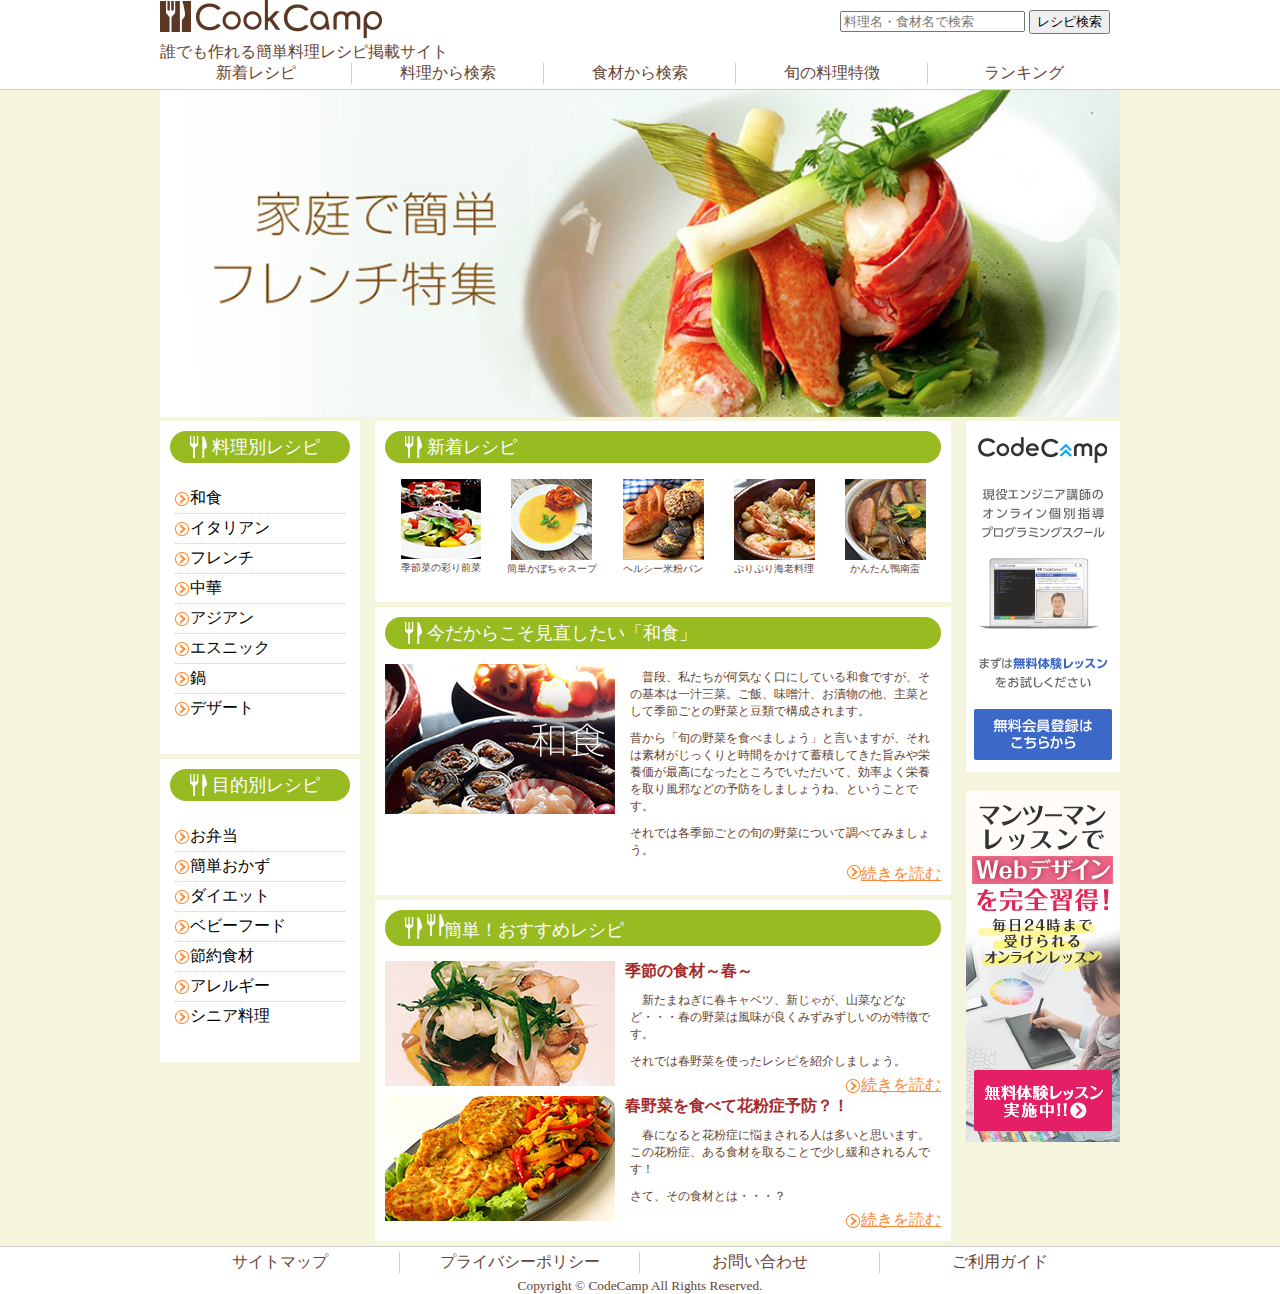
<file: index.html>
<!DOCTYPE html>
<html lang="ja">
<head>
   <meta charset="UTF-8">
   <title>CookCamp</title>
   <link rel="stylesheet" href="cookcamp.css">
   <link rel="icon" href="images/icon/favicon.ico">
</head>
<body>
    <header>
        <div class="header_container">
            <div class="logo_container">
                <img src="images/structure/logo.png">
                <p>誰でも作れる簡単料理レシピ掲載サイト</p>
            </div>
            <form action="#">
                <input type="search" name="search" placeholder="料理名・食材名で検索">
                <input type="submit" value="レシピ検索"/>
            </form>
            <ul>
                <li><a href="https://www.google.com/">新着レシピ</a></li>
                <li><a href="https://www.google.com/">料理から検索</a></li>
                <li><a href="https://www.google.com/">食材から検索</a></li>
                <li><a href="https://www.google.com/">旬の料理特徴</a></li>
                <li><a href="https://www.google.com/">ランキング</a></li>
            </ul>
        </div>
    </header>
    <div class="main_container">
        <img class="mainView" src="images/contents/mainView.jpg"></img>
        <div class="main_under_container">
            <div class="nav_container">
                <nav>
                    <h2>料理別レシピ</h2>
                    <ul>
                        <li><a href="https://www.google.com/" class="arrow">和食</a></li>
                        <li><a href="https://www.google.com/" class="arrow">イタリアン</a></li>
                        <li><a href="https://www.google.com/" class="arrow">フレンチ</a></li>
                        <li><a href="https://www.google.com/" class="arrow">中華</a></li>
                        <li><a href="https://www.google.com/" class="arrow">アジアン</a></li>
                        <li><a href="https://www.google.com/" class="arrow">エスニック</a></li>
                        <li><a href="https://www.google.com/" class="arrow">鍋</a></li>
                        <li><a href="https://www.google.com/" class="arrow">デザート</a></li>
                    </ul>
                </nav>
                <nav>
                    <h2>目的別レシピ</h2>
                    <ul>
                        <li><a href="https://www.google.com/" class="arrow">お弁当</a></li>
                        <li><a href="https://www.google.com/" class="arrow">簡単おかず</a></li>
                        <li><a href="https://www.google.com/" class="arrow">ダイエット</a></li>
                        <li><a href="https://www.google.com/" class="arrow">ベビーフード</a></li>
                        <li><a href="https://www.google.com/" class="arrow">節約食材</a></li>
                        <li><a href="https://www.google.com/" class="arrow">アレルギー</a></li>
                        <li><a href="https://www.google.com/" class="arrow">シニア料理</a></li>
                    </ul>
                </nav>
            </div>
            <div class="article_container">
                <article>
                    <h2>新着レシピ</h2>
                    <ul>
                        <li>
                            <img src="images/contents/newRecipes1.jpg">
                            <p>季節菜の彩り前菜</p>
                        </li>
                        <li>
                            <img src="images/contents/newRecipes2.jpg">
                            <p>簡単かぼちゃスープ</p>
                        </li>
                        <li>
                            <img src="images/contents/newRecipes3.jpg">
                            <p>ヘルシー米粉パン</p>
                        </li>
                        <li>
                            <img src="images/contents/newRecipes4.jpg">
                            <p>ぷりぷり海老料理</p>
                        </li>
                        <li>
                            <img src="images/contents/newRecipes5.jpg">
                            <p>かんたん鴨南蛮</p>
                        </li>
                    </ul>
            
                </article>
                <article>
                    <h2>今だからこそ見直したい「和食」</h2>
                    <div  class="wrap">
                        <div>
                            <img src="images/contents/topics.jpg">
                        </div>
                        <div>
                            <p>普段、私たちが何気なく口にしている和食ですが、その基本は一汁三菜。ご飯、味噌汁、お漬物の他、主菜として季節ごとの野菜と豆類で構成されます。</p>
                            <p>昔から「旬の野菜を食べましょう」と言いますが、それは素材がじっくりと時間をかけて蓄積してきた旨みや栄養価が最高になったところでいただいて、効率よく栄養を取り風邪などの予防をしましょうね、ということです。</p>
                            <p>それでは各季節ごとの旬の野菜について調べてみましょう。</p>
                            <a  href="https://www.google.com/"><img src="images/icon/arrow.png">続きを読む</a>
                        </div>
                    </div>
                </article>
                <article>
                    <h2><img src="images/icon/dish.png">簡単！おすすめレシピ</h2>
                    <section class="wrap">
                    <div>
                        <img src="images/contents/pushRecipes1.jpg">
                    </div>
                    <div>
                        <h3>季節の食材～春～</h3>
                        <p>新たまねぎに春キャベツ、新じゃが、山菜などなど・・・春の野菜は風味が良くみずみずしいのが特徴です。</p>
                        <p>それでは春野菜を使ったレシピを紹介しましょう。</p>
                        <a  href="https://www.google.com/" class="arrow">続きを読む</a>
                    </div>
                    </section>
                    <section class="wrap">
                    <div>
                        <img src="images/contents/pushRecipes2.jpg">
                    </div>
                    <div>
                        <h3>春野菜を食べて花粉症予防？！</h3>
                        <p>春になると花粉症に悩まされる人は多いと思います。この花粉症、ある食材を取ることで少し緩和されるんです！</p>
                        <p>さて、その食材とは・・・？</p>
                        <a  href="https://www.google.com/" class="arrow">続きを読む</a>
                    </div>
                    </section>
                </article>
            </div>
            <div class="aside_container">
                <aside><a  href="https://www.google.com/"><img src="images/contents/right1.png"></a></aside>
                <aside><a  href="https://www.google.com/"><img src="images/contents/right2.png"></a></aside>
            </div>
        </div>
    </div>
        <footer>
            <div class="footer_container">
                 <ul>
                    <li><a href="https://www.google.com/">サイトマップ</a></li>
                    <li><a href="https://www.google.com/">プライバシーポリシー</a></li>
                    <li><a href="https://www.google.com/">お問い合わせ</a></li>
                    <li><a href="https://www.google.com/">ご利用ガイド</a></li>
                </ul>
                <p><small>Copyright &copy; CodeCamp All Rights Reserved.</small></p>
            </div>
        </footer>
</body>
</html>
</file>
<file: cookcamp.css>
body{
    margin:0;
    background-color:#f5f5dd;
    min-width:960px;
}
header{
    margin:0;
    background-color:white;
    border-bottom:solid 1px #cccccc;
}
footer{
    margin:0;
    background-color:white;
    border-top:solid 1px #cccccc;
}
.header_container{
    width:960px;
    margin:0 auto;
}
.footer_container{
    width:960px;
    margin:0 auto;
}
.main_container{
    width:960px;
    margin:0 auto;
    padding:0;
    background-color:#f5f5dd;
}
.main_under_container{
    display:flex;
}
.nav_container{
    /*margin:5px;*/
    /*flex:2;*/
    width:200px;
}
.article_container{
    margin: 0 15px;
    flex:1;
}
article,nav{
    margin-bottom:5px;
    padding:10px;
    background-color:white;
}
.aside_container{
    /*margin:5px;*/
    /*flex:1;*/
}
.mainView{
    width:100%;
}
.logo_container{
    float:left;
}

form{
    float:right;
    margin:10px;
}
p{
    color:#664433;
    margin:0;
}
header ul,footer ul{
    display:flex;
    list-style:none;
    clear:both;
    align-items:center;
    margin:5px 0;
    padding:0;
}
header li,footer li{ 
    color:#664433;
    flex:1;
    
}
header a,footer a{
    text-decoration:none;
    text-align:center;
    display:block;
    border-right:solid 1px #cccccc;
    color:#664433;
}
header li:last-child a,footer li:last-child a{
    border-right:none;
}
footer{
    background-color:white;
}
footer p{
    display:flex;
    justify-content:center;
}
nav ul{
    list-style:none;
    padding:5px;
}
nav a {
    padding:4px 0;
    text-decoration:none;
    color:black;
    display:block;
    border-bottom:dotted 1px #cccccc;
}
nav li:last-child a {
    border-bottom:none;
}
h2{ 
    /*line-height:30px;*/
    margin-top:0;
    font-size:18px;
    font-weight:normal;
    text-align:left;
    /*display:inline;*/
    /*vertical-align:middle;*/
    background-color:#99bb22;
    color:white;
    border-radius:30px;
    padding: 4px 0 4px 42px;
    background-image:url(./images/icon/dish.png);
    background-repeat:no-repeat;
    background-position:20px center;
}
article ul{
    display:flex;
    padding:0;
    text-align:center;
}
article li{
    font-size:x-small;
    list-style:none;
    flex:1;
}
.article_container div>p{
    font-size:12px;
    padding:5px;
}
.article_container div>p:first-of-type{
    text-indent: 1em;
}
/*article p,img,a{*/
/*    padding:5px;*/
/*}*/
.wrap{
    display:flex;
}

.wrap > div > img {
    margin-right: 10px;
}

article a {
    float:right;
    color:#fc8833;
}
h3{ 
    margin-top:0;
    margin-bottom:5px;
    font-size:medium;
    color:brown;
}

aside a{
    display:block;
    margin-bottom:15px;
}
.arrow{
    background-image:url(./images/icon/arrow.png);
    background-repeat:no-repeat;
    background-position:0px center;
    padding-left:15px;
    text-align:left;
}
</file>
